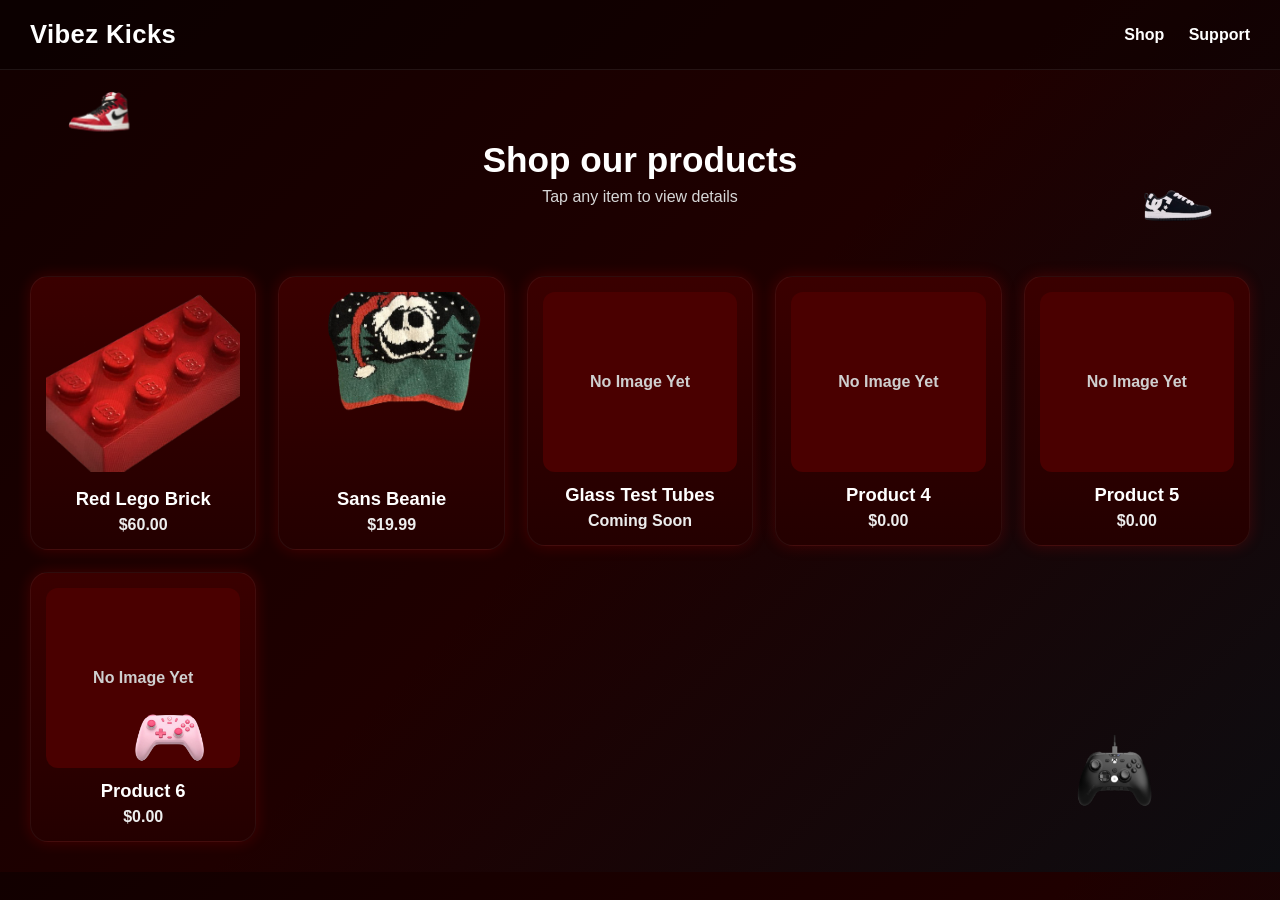
<file: index.html>
<!DOCTYPE html>
<html lang="en">
<head>
  <meta charset="UTF-8">
  <meta name="viewport" content="width=device-width, initial-scale=1.0">
  <title>Vibez Kicks</title>
  <link rel="stylesheet" href="styles.css">
</head>
<body>

  <img src="shoe1.png" class="floating-shoe shoe1" alt="shoe">
  <img src="shoe2.png" class="floating-shoe shoe2" alt="shoe">
  <img src="shoe3.png" class="floating-shoe shoe3" alt="shoe">
  <img src="shoe4.png" class="floating-shoe shoe4" alt="shoe">

  <header class="topbar">
    <div class="logo">Vibez Kicks</div>
    <nav class="nav">
      <a href="#">Shop</a>
      <a href="mailto:nher93631@gmail.com">Support</a>
    </nav>
  </header>

  <section class="hero">
    <h1>Shop our products</h1>
    <p>Tap any item to view details</p>
  </section>

  <section class="products-grid">

    <a href="product1.html" class="card-link">
      <div class="card">
        <img src="red-lego-brick.jpg" class="card-img" alt="Red Lego Brick">
        <h3>Red Lego Brick</h3>
        <p>$60.00</p>
      </div>
    </a>

    <a href="product2.html" class="card-link">
      <div class="card">
        <img src="product2.jpg" class="card-img" alt="Sans Beanie">
        <h3>Sans Beanie</h3>
        <p>$19.99</p>
      </div>
    </a>

    <a href="product3.html" class="card-link">
      <div class="card">
        <div class="card-placeholder">No Image Yet</div>
        <h3>Glass Test Tubes</h3>
        <p>Coming Soon</p>
      </div>
    </a>

    <a href="product4.html" class="card-link">
      <div class="card">
        <div class="card-placeholder">No Image Yet</div>
        <h3>Product 4</h3>
        <p>$0.00</p>
      </div>
    </a>

    <a href="product5.html" class="card-link">
      <div class="card">
        <div class="card-placeholder">No Image Yet</div>
        <h3>Product 5</h3>
        <p>$0.00</p>
      </div>
    </a>

    <a href="product6.html" class="card-link">
      <div class="card">
        <div class="card-placeholder">No Image Yet</div>
        <h3>Product 6</h3>
        <p>$0.00</p>
      </div>
    </a>

  </section>

</body>
</html>
</file>
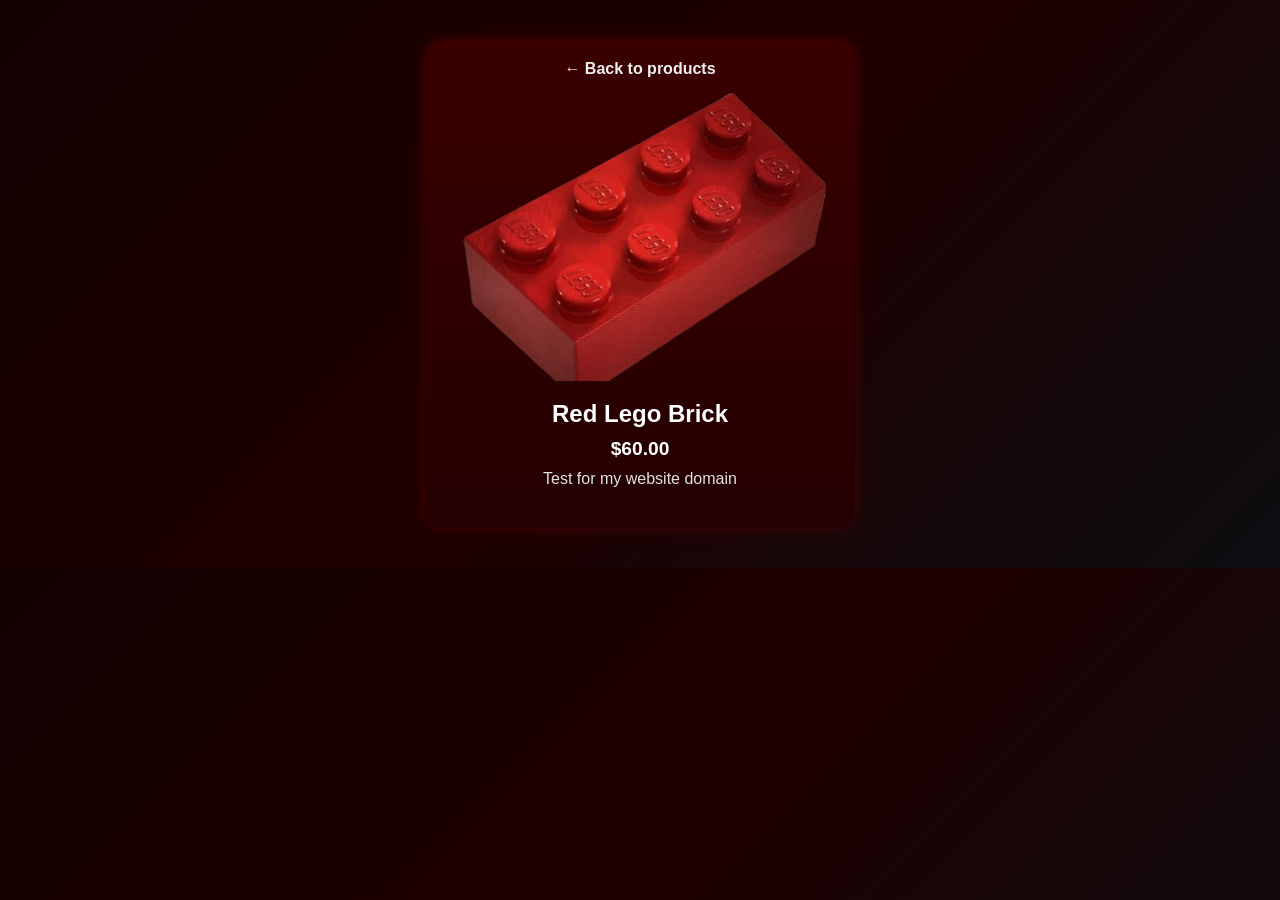
<file: product1.html>
<!DOCTYPE html>
<html lang="en">
<head>
  <meta charset="UTF-8" />
  <meta name="viewport" content="width=device-width, initial-scale=1.0" />
  <title>Red Lego Brick - Vibez Kicks</title>
  <link rel="stylesheet" href="styles.css" />

  <script src="https://www.paypal.com/sdk/js?client-id=BAAxqlIZEtVDOuf8lex0MDj3sj9ITzWibVxJzicH_Y8aEyaftwIJKjlcJY7KKVJkr9wT7BeOalfrsD9bO0&components=hosted-buttons&enable-funding=venmo&currency=USD"></script>
</head>
<body>
  <section class="single-product-page">
    <div class="product-box">
      <a href="index.html" class="back-link">← Back to products</a>
      <img src="red-lego-brick.jpg" class="detail-img" alt="Red Lego Brick">
      <h2>Red Lego Brick</h2>
      <p class="price">$60.00</p>
      <p class="desc">Test for my website domain</p>

      <div id="paypal-container-XH6KF2PXXAJU6"></div>
      <script>
        paypal.HostedButtons({
          hostedButtonId: "XH6KF2PXXAJU6"
        }).render("#paypal-container-XH6KF2PXXAJU6");
      </script>
    </div>
  </section>
</body>
</html>
</file>
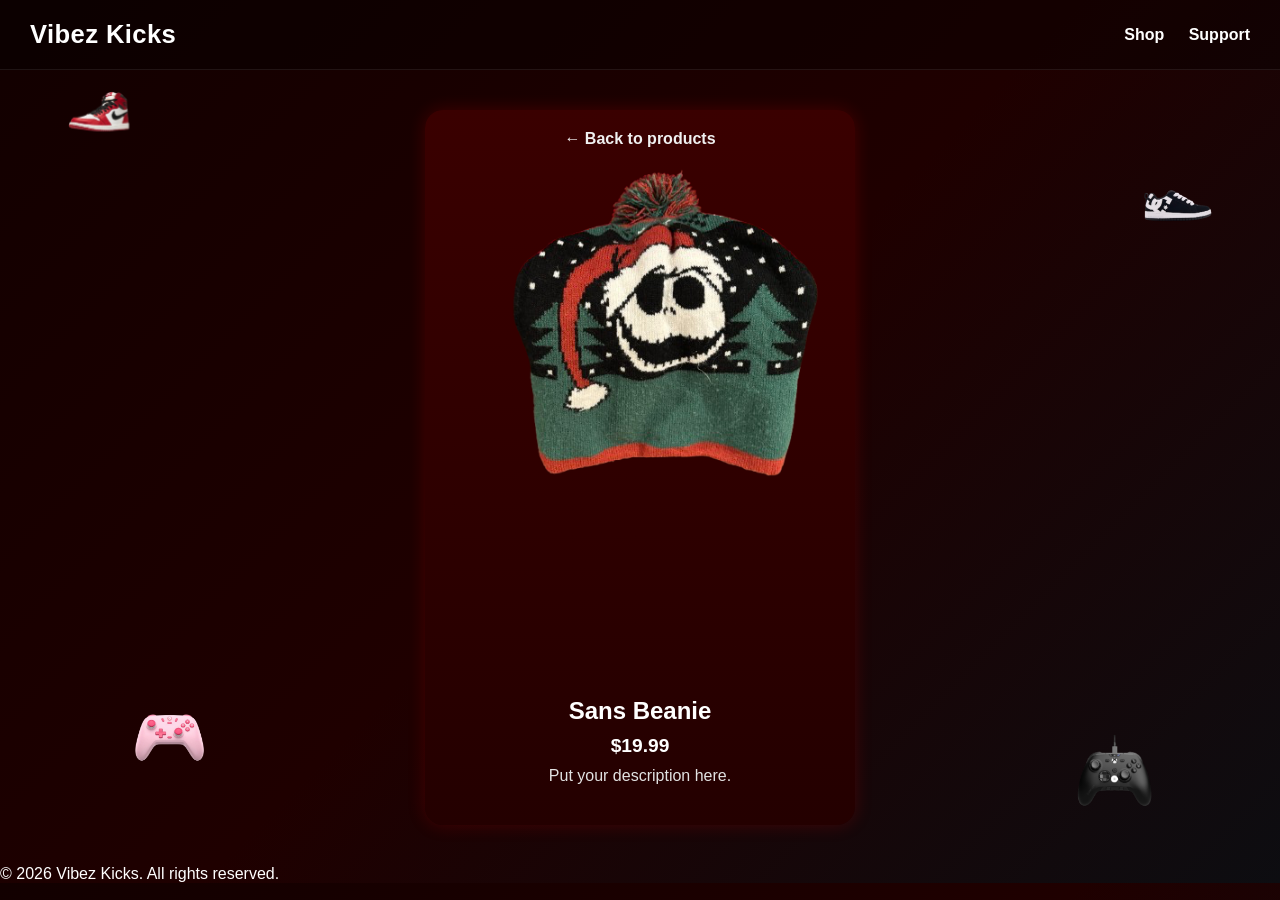
<file: product2.html>
<!DOCTYPE html>
<html lang="en">
<head>
  <meta charset="UTF-8">
  <meta name="viewport" content="width=device-width, initial-scale=1.0">
  <title>Sans Beanie - Vibez Kicks</title>
  <link rel="stylesheet" href="styles.css">
  <script src="https://www.paypal.com/sdk/js?client-id=BAAxqlIZEtVDOuf8lex0MDj3sj9ITzWibVxJzicH_Y8aEyaftwIJKjlcJY7KKVJkr9wT7BeOalfrsD9bO0&components=hosted-buttons&enable-funding=venmo&currency=USD"></script>
</head>
<body>

  <img src="shoe1.png" class="floating-shoe shoe1" alt="shoe">
  <img src="shoe2.png" class="floating-shoe shoe2" alt="shoe">
  <img src="shoe3.png" class="floating-shoe shoe3" alt="shoe">
  <img src="shoe4.png" class="floating-shoe shoe4" alt="shoe">

  <header class="topbar">
    <div class="logo">Vibez Kicks</div>
    <nav class="nav">
      <a href="index.html">Shop</a>
      <a href="mailto:nher93631@gmail.com?subject=Vibez%20Kicks%20Support">Support</a>
    </nav>
  </header>

  <section class="single-product-page">
    <div class="product-box">
      <a href="index.html" class="back-link">← Back to products</a>
      <img src="product2.jpg" class="detail-img" alt="Sans Beanie">
      <h2>Sans Beanie</h2>
      <p class="price">$19.99</p>
      <p class="desc">Put your description here.</p>

      <div id="paypal-container-AK7K92V2HCTDG"></div>
      <script>
        paypal.HostedButtons({
          hostedButtonId: "AK7K92V2HCTDG"
        }).render("#paypal-container-AK7K92V2HCTDG");
      </script>
    </div>
  </section>

  <footer>
    <p>© 2026 Vibez Kicks. All rights reserved.</p>
  </footer>

</body>
</html>
</file>
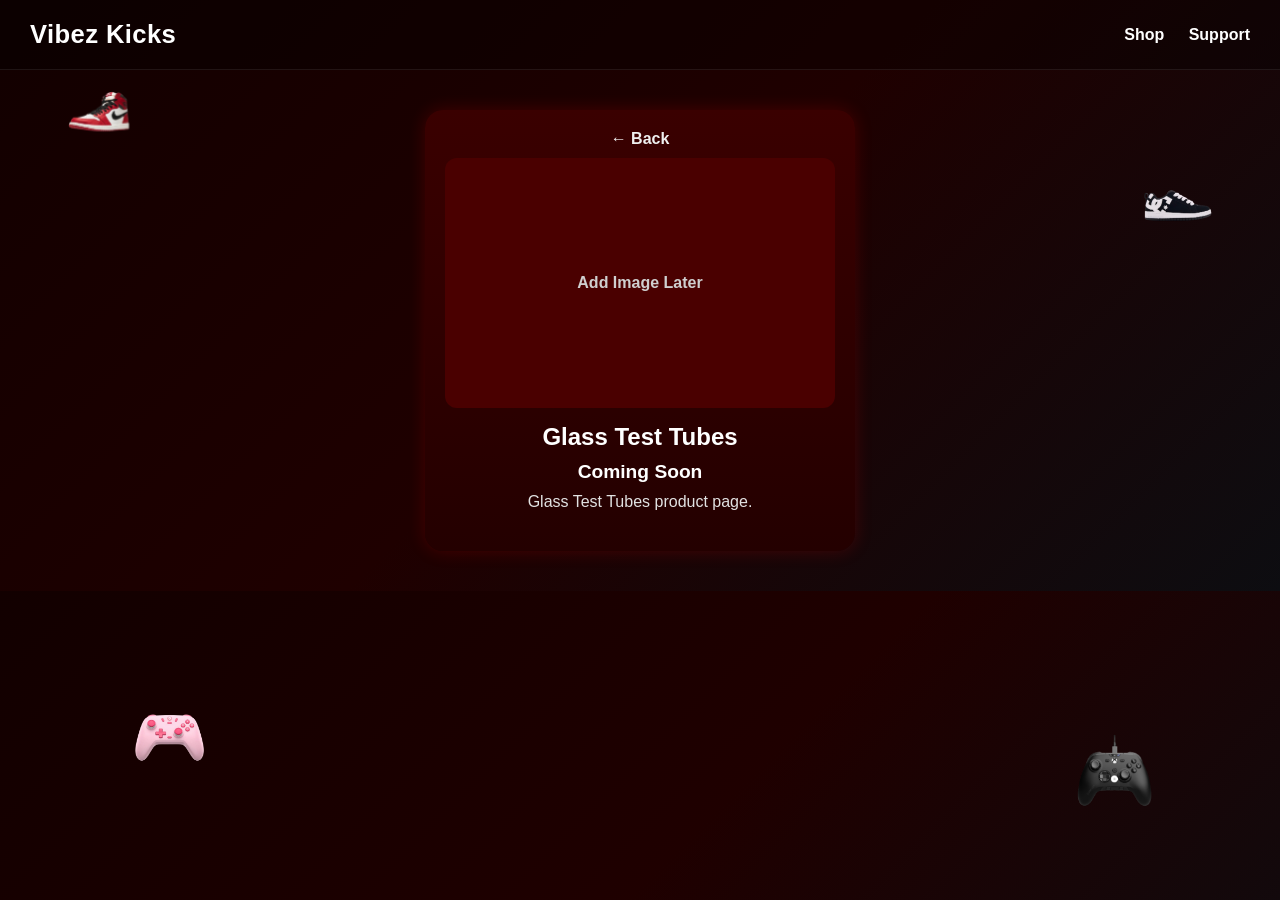
<file: product3.html>
<!DOCTYPE html>
<html lang="en">
<head>
  <meta charset="UTF-8">
  <meta name="viewport" content="width=device-width, initial-scale=1.0">
  <title>Glass Test Tubes</title>
  <link rel="stylesheet" href="styles.css">
  <script src="https://www.paypal.com/sdk/js?client-id=BAAxqlIZEtVDOuf8lex0MDj3sj9ITzWibVxJzicH_Y8aEyaftwIJKjlcJY7KKVJkr9wT7BeOalfrsD9bO0&components=hosted-buttons&enable-funding=venmo&currency=USD"></script>
</head>
<body>

  <img src="shoe1.png" class="floating-shoe shoe1" alt="shoe">
  <img src="shoe2.png" class="floating-shoe shoe2" alt="shoe">
  <img src="shoe3.png" class="floating-shoe shoe3" alt="shoe">
  <img src="shoe4.png" class="floating-shoe shoe4" alt="shoe">

  <header class="topbar">
    <div class="logo">Vibez Kicks</div>
    <nav class="nav">
      <a href="index.html">Shop</a>
      <a href="mailto:nher93631@gmail.com">Support</a>
    </nav>
  </header>

  <section class="single-product-page">
    <div class="product-box">
      <a href="index.html" class="back-link">← Back</a>

      <div class="detail-placeholder">Add Image Later</div>

      <h2>Glass Test Tubes</h2>
      <p class="price">Coming Soon</p>
      <p class="desc">Glass Test Tubes product page.</p>

      <div id="paypal-container-Q3WPFF4DJYCG4"></div>
      <script>
        paypal.HostedButtons({
          hostedButtonId: "Q3WPFF4DJYCG4",
        }).render("#paypal-container-Q3WPFF4DJYCG4");
      </script>
    </div>
  </section>

</body>
</html>
</file>
<file: styles.css>
* {
  margin: 0;
  padding: 0;
  box-sizing: border-box;
  font-family: 'Poppins', sans-serif;
}

body {
  background: linear-gradient(135deg, #120000, #1f0000, #0d0d11);
  color: white;
  overflow-x: hidden;
}

/* remove blue / purple link colors */
a {
  color: inherit;
  text-decoration: none;
}

a:visited {
  color: inherit;
}

a:hover {
  color: inherit;
}

/* HEADER */
.topbar {
  display: flex;
  justify-content: space-between;
  align-items: center;
  padding: 20px 30px;
  background: rgba(0, 0, 0, 0.35);
  border-bottom: 1px solid rgba(255,255,255,0.08);
}

.logo {
  font-weight: 800;
  font-size: 1.6rem;
  letter-spacing: 0.4px;
  color: white;
}

.nav a {
  color: white;
  margin-left: 20px;
  text-decoration: none;
  font-weight: 600;
}

/* HERO */
.hero {
  text-align: center;
  padding: 70px 20px 40px;
}

.hero h1 {
  font-size: 2.2rem;
  font-weight: 800;
  margin-bottom: 8px;
  color: white;
}

.hero p {
  color: #d7d7d7;
  font-weight: 500;
}

/* GRID */
.products-grid {
  display: grid;
  grid-template-columns: repeat(auto-fit, minmax(220px, 1fr));
  gap: 22px;
  padding: 30px;
}

/* CARD */
.card {
  background: linear-gradient(180deg, #3a0000, #240000);
  padding: 15px;
  border-radius: 18px;
  text-align: center;
  transition: 0.2s ease;
  box-shadow: 0 0 15px rgba(255, 0, 0, 0.18);
  border: 1px solid rgba(255,255,255,0.05);
}

.card:hover {
  transform: scale(1.04);
}

.card-img {
  width: 100%;
  height: 180px;
  object-fit: cover;
  border-radius: 12px;
}

.card-placeholder {
  width: 100%;
  height: 180px;
  border-radius: 12px;
  background: #4a0000;
  display: flex;
  align-items: center;
  justify-content: center;
  color: #cfcfcf;
  font-weight: 600;
}

.card h3 {
  margin-top: 12px;
  font-weight: 800;
  font-size: 1.15rem;
  color: #ffffff;
}

.card p {
  color: #ededed;
  font-weight: 600;
  margin-top: 6px;
}

/* PRODUCT PAGE */
.single-product-page {
  display: flex;
  justify-content: center;
  padding: 40px;
}

.product-box {
  background: linear-gradient(180deg, #3a0000, #240000);
  padding: 20px;
  border-radius: 18px;
  text-align: center;
  max-width: 430px;
  width: 100%;
  box-shadow: 0 0 18px rgba(255, 0, 0, 0.18);
}

.detail-img {
  width: 100%;
  border-radius: 12px;
  margin-bottom: 15px;
}

.detail-placeholder {
  width: 100%;
  height: 250px;
  border-radius: 12px;
  background: #4a0000;
  display: flex;
  align-items: center;
  justify-content: center;
  color: #cfcfcf;
  margin-bottom: 15px;
  font-weight: 600;
}

.price {
  font-size: 1.2rem;
  margin: 10px 0;
  font-weight: 700;
}

.desc {
  margin-bottom: 20px;
  color: #e2e2e2;
  font-weight: 500;
}

.back-link {
  display: block;
  margin-bottom: 10px;
  color: #f0f0f0;
  text-decoration: none;
  font-weight: 700;
}

/* FLOATING SHOES */
.floating-shoe {
  position: fixed;
  width: 80px;
  z-index: 0;
  animation: twitch 0.15s infinite;
}

.shoe1 { top: 10%; left: 5%; }
.shoe2 { top: 20%; right: 5%; }
.shoe3 { bottom: 15%; left: 10%; }
.shoe4 { bottom: 10%; right: 10%; }

@keyframes twitch {
  0% { transform: translateX(0); }
  50% { transform: translateX(8px); }
  100% { transform: translateX(0); }
}
</file>
